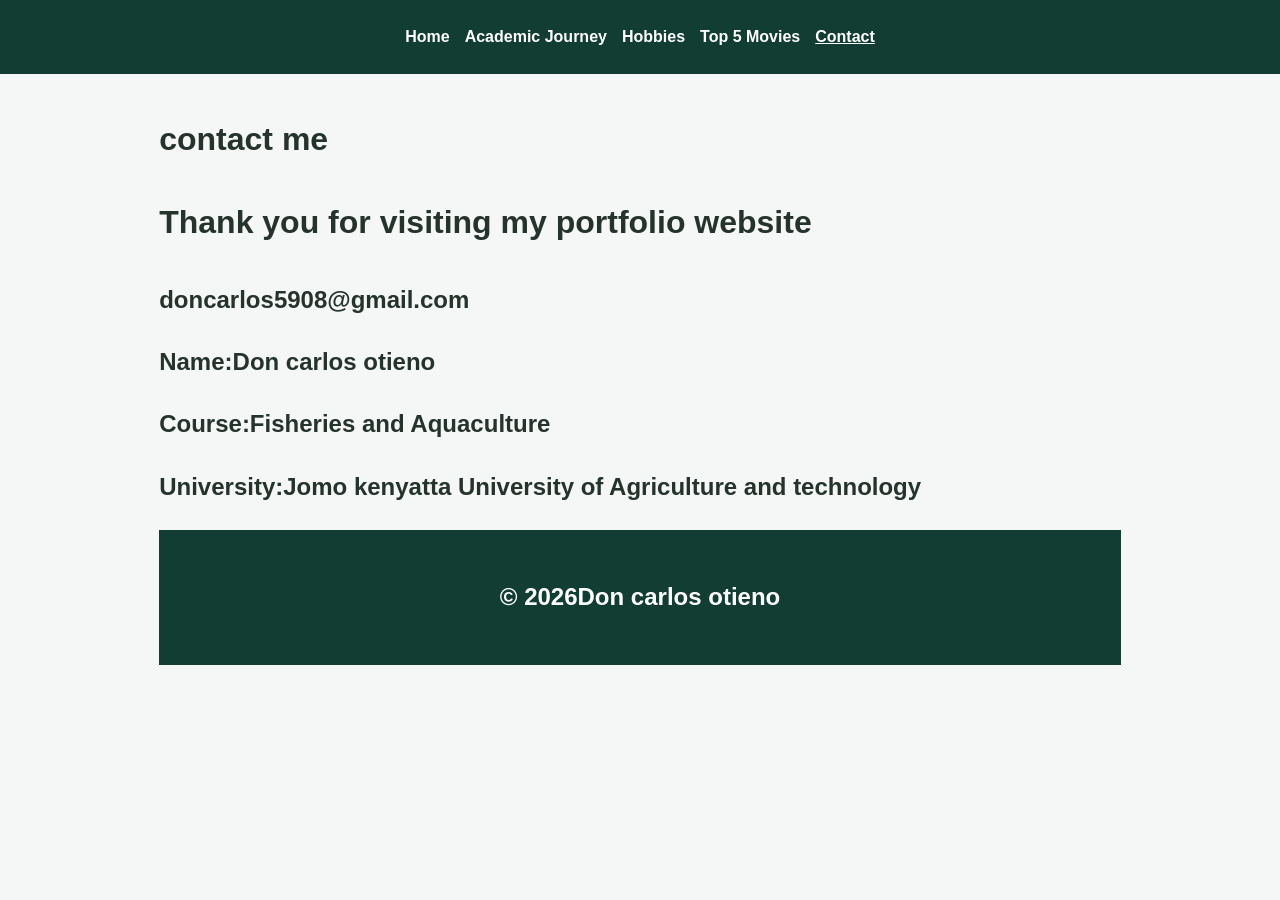
<file: contact.html>
<!DOCTYPE html>
<html lang="en">
<head>
    <meta charset="UTF-8">
    <meta name="viewport" content="width=device-width, initial-scale=1.0">
    <title>Contact |Don carlos otieno</title>
    <link rel="stylesheet" href="style.css">
</head>
<body>

<header>
    <body>

    <nav>
        <a href="index.html">Home</a>
        <a href="academic.html">Academic Journey</a>
        <a href="hobbies.html">Hobbies</a>
        <a href="movies.html">Top 5 Movies</a>
        <a href="contact.html" class="active">Contact</a>
    </nav>
</header>

<main>

  <h1>contact me<h1>
      

        <p>Thank you for visiting my portfolio website</p>

   <h2>doncarlos5908@gmail.com<h2>
    <p>Name:Don carlos otieno<p>
    <p>Course:Fisheries and Aquaculture<p>
     <p>University:Jomo kenyatta University of Agriculture and technology</p>
        
<footer>
    <p>© 2026Don carlos otieno</p>
</footer>

</body>
</html>
</file>
<file: style.css>
:root {
    --bg: #f4f7f5;
    --ink: #26332d;
    --brand: #176b50;
    --brand2: #123d32;
    --card: #ffffff;
}

* {
    box-sizing: border-box;
}

body {
    margin: 0;
    font-family: "Segoe UI", Arial, sans-serif;
    background: var(--bg);
    color: var(--ink);
    line-height: 1.6;
}

header {
    background: var(--brand2);
    color: white;
    padding: 1.5rem;
    text-align: center;
}

header h1 {
    margin-top: 0;
}

nav {
    display: flex;
    justify-content: center;
    flex-wrap: wrap;
    gap: 15px;
}

nav a {
    color: white;
    text-decoration: none;
    font-weight: bold;
}

nav a:hover,
nav a.active {
    text-decoration: underline;
}

main {
    max-width: 1000px;
    margin: auto;
    padding: 1.2rem;
}

img {
    max-width: 100%;
    height: auto;
    border-radius: 12px;
}

.card {
    background: var(--card);
    padding: 1.5rem;
    border-radius: 12px;
    box-shadow: 0 2px 8px rgba(0,0,0,0.12);
    margin: 1rem 0;
}

.hero {
    display: flex;
    gap: 1.5rem;
    align-items: center;
    flex-wrap: wrap;
}

.profile-pic {
    width: 200px;
    height: 200px;
    object-fit: cover;
    border-radius: 50%;
    border: 5px solid var(--brand);
}

.grid {
    display: grid;
    grid-template-columns:
        repeat(auto-fit, minmax(220px, 1fr));
    gap: 1rem;
}

.grid img {
    width: 100%;
    height: 200px;
    object-fit: cover;
}

.btn {
    display: inline-block;
    background: var(--brand);
    color: white;
    padding: 0.7rem 1.2rem;
    border-radius: 25px;
    text-decoration: none;
    font-weight: bold;
}

.btn:hover {
    background: var(--brand2);
}

table {
    width: 100%;
    border-collapse: collapse;
}

th, td {
    border: 1px solid #cccccc;
    padding: 10px;
    text-align: left;
}

footer {
    text-align: center;
    padding: 1.5rem;
    background: var(--brand2);
    color: white;
}

@media (max-width: 600px) {
    header {
        padding: 1rem;
    }

    nav {
        flex-direction: column;
        gap: 10px;
    }

    .hero {
        flex-direction: column;
        align-items: flex-start;
    }

    .profile-pic {
        width: 160px;
        height: 160px;
    }

    main {
        padding: 0.7rem;
    }
}
</file>
